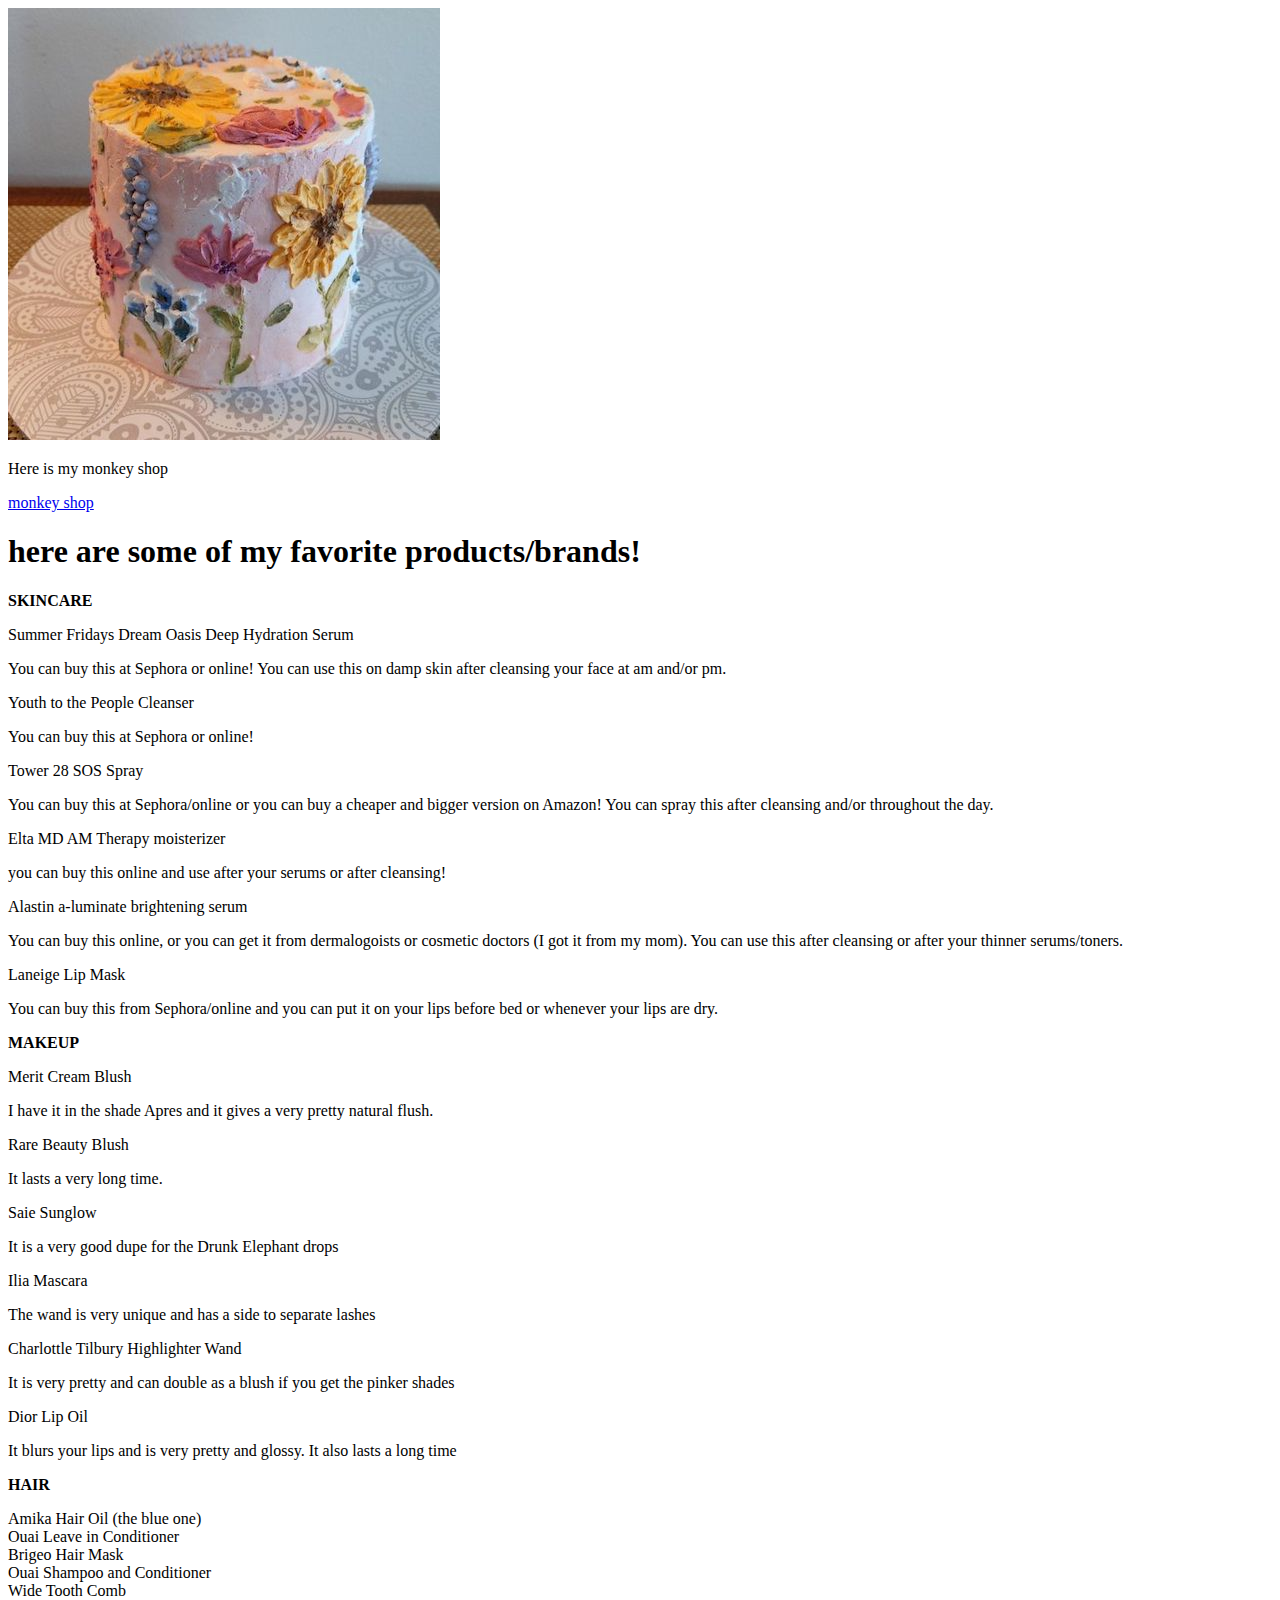
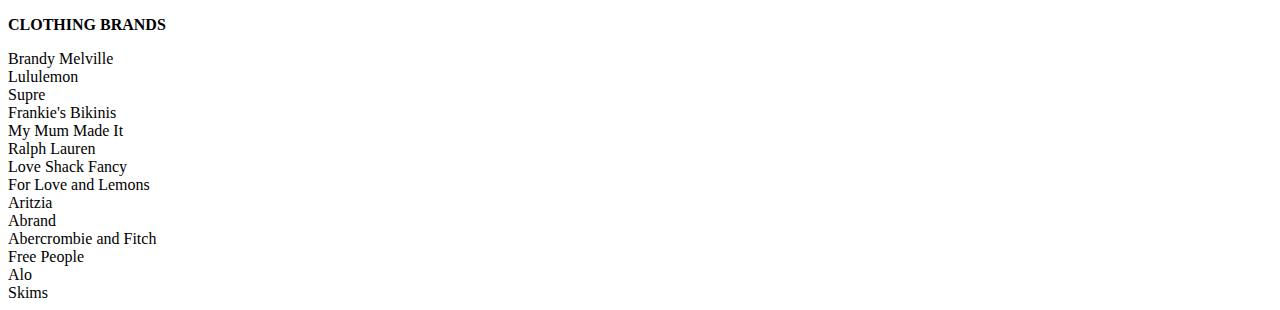
<file: index.html>
<!DOCTYPE html>
<html>
<head>
  <img src="cake.jpeg" alt="yumy cake"/>

</head>
  <title>KATYA'S FAVS</title>
  <p> Here is my monkey shop </p>
  <a href= "monkey.html">monkey shop</a><li>
 
<body>

<h1>here are some of my favorite products/brands!</h1>
  
  <p><b>SKINCARE</b></p>
  <li>Summer Fridays Dream Oasis Deep Hydration Serum</li>
 <p> You can buy this at Sephora or online! You can use this on damp skin after cleansing your face at am and/or pm.</p>
   <li>Youth to the People Cleanser</li>
  <p> You can buy this at Sephora or online!</p>
  <li>Tower 28 SOS Spray</li>
  <p> You can buy this at Sephora/online or you can buy a cheaper and bigger version on Amazon! You can spray this after cleansing and/or throughout the day. </p>
    <li>Elta MD AM Therapy moisterizer</li>
  <p> you can buy this online and use after your serums or after cleansing! </p>
      <li>Alastin a-luminate brightening serum</li>
      <p>You can buy this online, or you can get it from dermalogoists or cosmetic doctors (I got it from my mom). You can use this after cleansing or after your thinner serums/toners.</p>
        <li> Laneige Lip Mask</li>
        <p> You can buy this from Sephora/online and you can put it on your lips before bed or whenever your lips are dry.</p>
 
  <p><b>MAKEUP</b>
    <li>Merit Cream Blush</li>
  <p> I have it in the shade Apres and it gives a very pretty natural flush. </p>
  <li> Rare Beauty Blush</li>
  </p>It lasts a very long time.</p>
<li> Saie Sunglow</li>
<p> It is a very good dupe for the Drunk Elephant drops</p>
<li>Ilia Mascara</li>
<p> The wand is very unique and has a side to separate lashes</p>
<li> Charlottle Tilbury Highlighter Wand</li>
<p> It is very pretty and can double as a blush if you get the pinker shades</p>
<li> Dior Lip Oil </li>
<p> It blurs your lips and is very pretty and glossy. It also lasts a long time</p>


<p><b>HAIR</b><p>
 <li>Amika Hair Oil (the blue one)</li>
  <li>Ouai Leave in Conditioner</li>
     <li>Brigeo Hair Mask</li>
     <li>Ouai Shampoo and Conditioner</li>
     <li>Wide Tooth Comb</li>
  
<p><b>CLOTHING BRANDS</b><p>
  <li>Brandy Melville</li>
    <li>Lululemon</li>
    <li>Supre</li>
    <li>Frankie's Bikinis</li>
    <li>My Mum Made It</li>
    <li>Ralph Lauren</li>
    <li>Love Shack Fancy</li>
    <li>For Love and Lemons</li>
    <li>Aritzia</li>
    <li>Abrand</li>
    <li>Abercrombie and Fitch</li>
    <li>Free People</li>
    <li>Alo</li>
    <li>Skims</li>
</body>
</html>
</file>
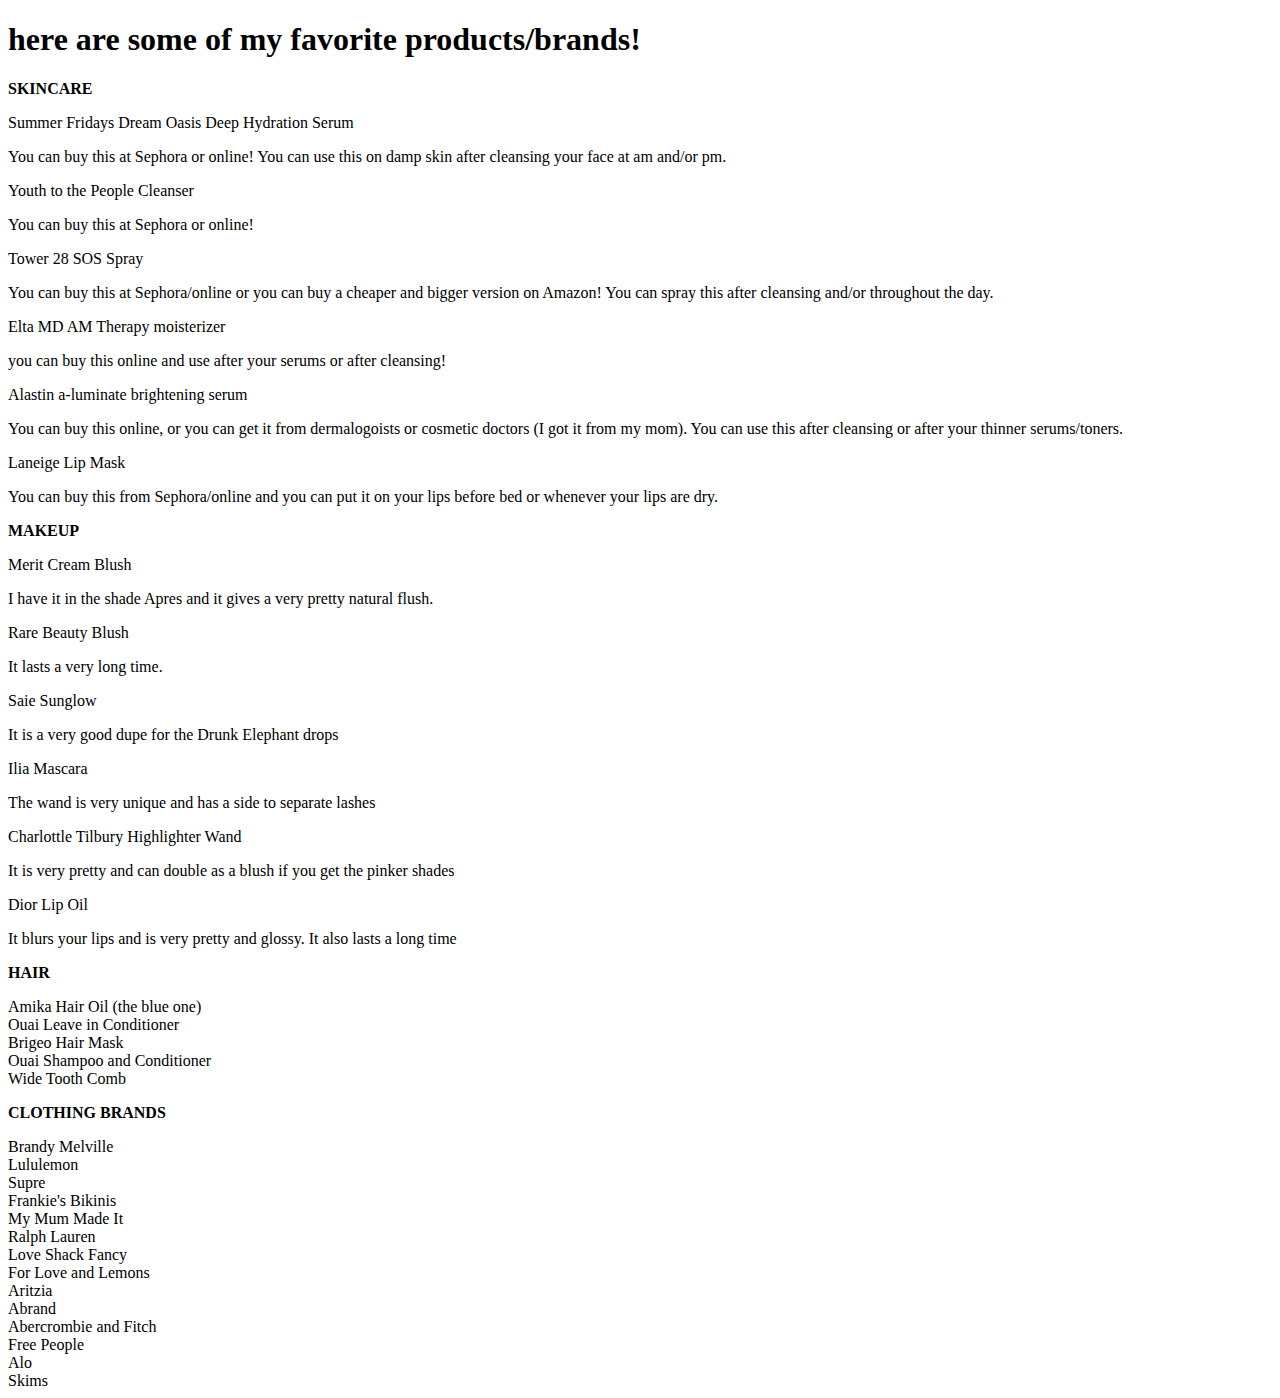
<file: katya.html>
<!DOCTYPE html>
<html>
<head>
<title>KATYA'S FAVS</title>
</head>
<body>

<h1>here are some of my favorite products/brands!</h1>
  
  <p><b>SKINCARE</b></p>
  <li>Summer Fridays Dream Oasis Deep Hydration Serum</li>
 <p> You can buy this at Sephora or online! You can use this on damp skin after cleansing your face at am and/or pm.</p>
   <li>Youth to the People Cleanser</li>
  <p> You can buy this at Sephora or online!</p>
  <li>Tower 28 SOS Spray</li>
  <p> You can buy this at Sephora/online or you can buy a cheaper and bigger version on Amazon! You can spray this after cleansing and/or throughout the day. </p>
    <li>Elta MD AM Therapy moisterizer</li>
  <p> you can buy this online and use after your serums or after cleansing! </p>
      <li>Alastin a-luminate brightening serum</li>
      <p>You can buy this online, or you can get it from dermalogoists or cosmetic doctors (I got it from my mom). You can use this after cleansing or after your thinner serums/toners.</p>
        <li> Laneige Lip Mask</li>
        <p> You can buy this from Sephora/online and you can put it on your lips before bed or whenever your lips are dry.</p>
 
  <p><b>MAKEUP</b>
    <li>Merit Cream Blush</li>
  <p> I have it in the shade Apres and it gives a very pretty natural flush. </p>
  <li> Rare Beauty Blush</li>
  </p>It lasts a very long time.</p>
<li> Saie Sunglow</li>
<p> It is a very good dupe for the Drunk Elephant drops</p>
<li>Ilia Mascara</li>
<p> The wand is very unique and has a side to separate lashes</p>
<li> Charlottle Tilbury Highlighter Wand</li>
<p> It is very pretty and can double as a blush if you get the pinker shades</p>
<li> Dior Lip Oil </li>
<p> It blurs your lips and is very pretty and glossy. It also lasts a long time</p>


<p><b>HAIR</b><p>
 <li>Amika Hair Oil (the blue one)</li>
  <li>Ouai Leave in Conditioner</li>
     <li>Brigeo Hair Mask</li>
     <li>Ouai Shampoo and Conditioner</li>
     <li>Wide Tooth Comb</li>
  
<p><b>CLOTHING BRANDS</b><p>
  <li>Brandy Melville</li>
    <li>Lululemon</li>
    <li>Supre</li>
    <li>Frankie's Bikinis</li>
    <li>My Mum Made It</li>
    <li>Ralph Lauren</li>
    <li>Love Shack Fancy</li>
    <li>For Love and Lemons</li>
    <li>Aritzia</li>
    <li>Abrand</li>
    <li>Abercrombie and Fitch</li>
    <li>Free People</li>
    <li>Alo</li>
    <li>Skims</li>
</body>
</html>
</file>
